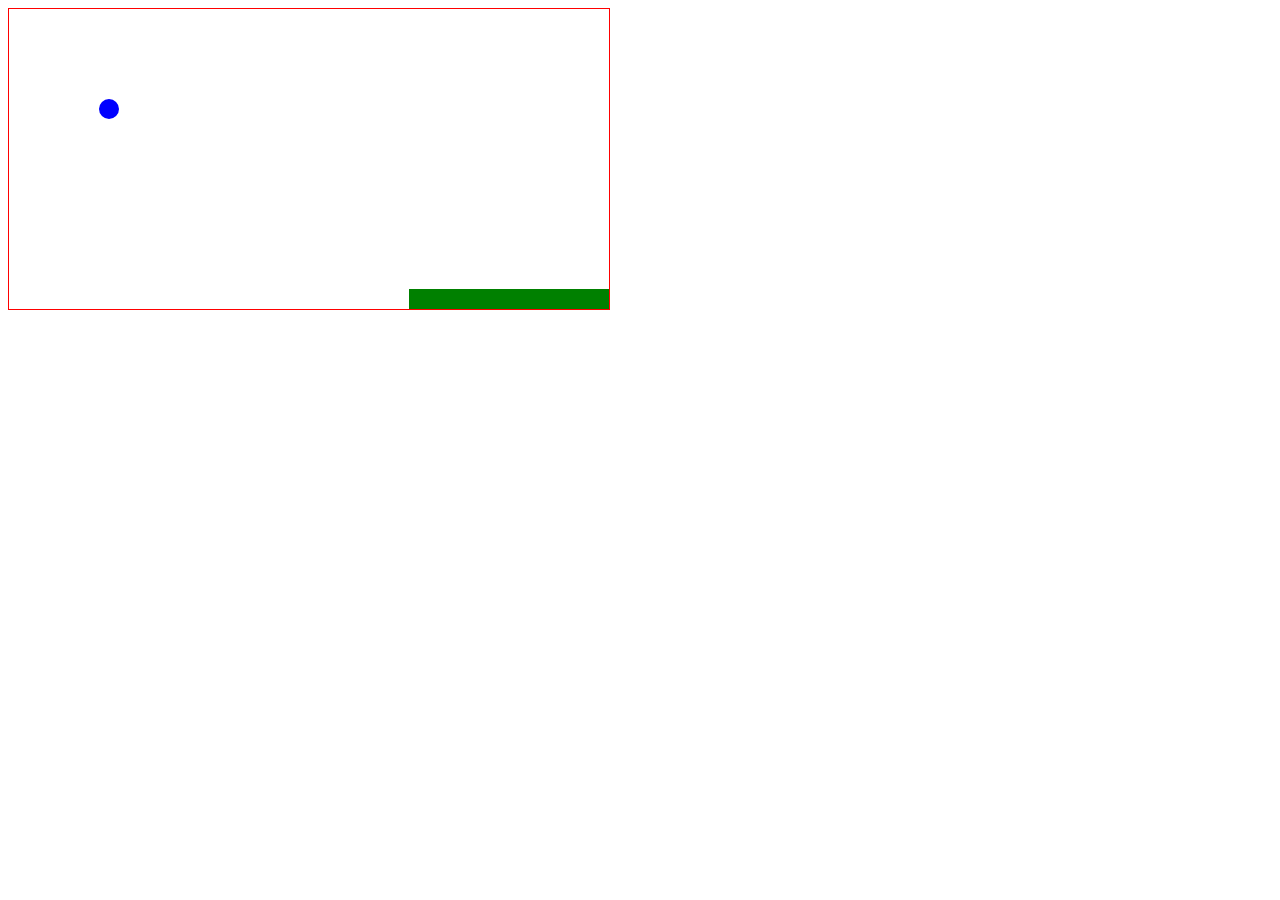
<file: Game/index.html>
<!DOCTYPE html>
<html lang="en" dir="ltr">
  <head>
    <meta charset="utf-8">
    <title>Game</title>
    <link rel="stylesheet" href="style.css">
  </head>
  <body onkeydown="keydown(event)">
    <canvas id="canvas" width="600" height="300">


    </canvas>
  </body>
  <script src="script.js" charset="utf-8"></script>
</html>
</file>
<file: Game/style.css>
canvas{
  border: 1px solid red;
}
</file>
